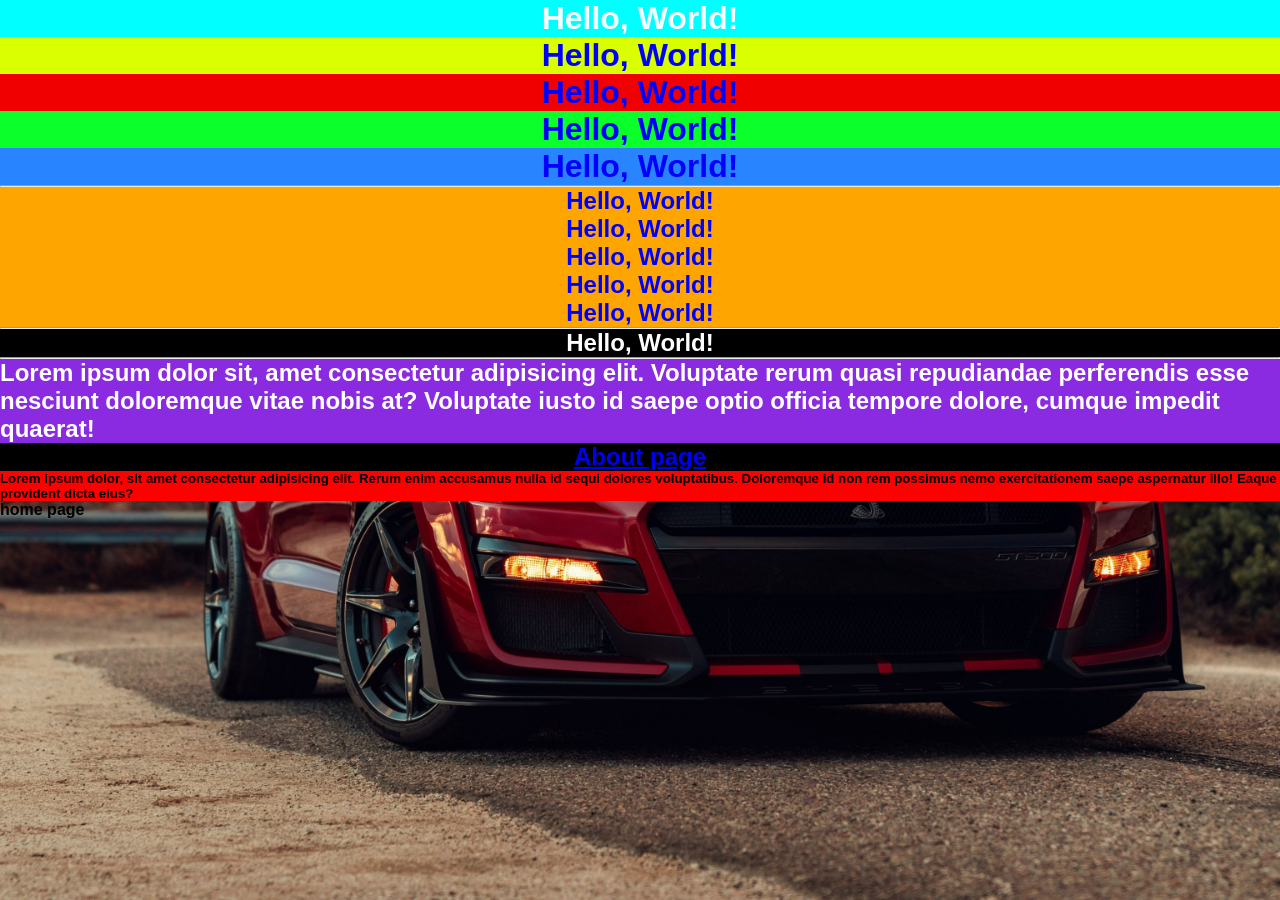
<file: index.html>
<!doctype html>
<html lang="en">
  <head>
    <meta charset="UTF-8" />
    <meta name="viewport" content="width=device-width, initial-scale=1.0" />
    <link rel="stylesheet" href="css/style.css" />
    <title>Document</title>
    
<!-- internal CSS -->
    <style>
      /*element selector*/
      h2 {
        background-color: orange;
        color: blue;
        text-align: center;
      }
 
      /*element selector*/p {
        background-color: blueviolet;
        color: white;
        text-align: left;}
    </style>

</!-- internal CSS -->

  </head>
  <body>

     <!-- inline CSS -->
    <h1 style="background-color: aqua; color: azure; text-align: center">
      Hello, World!
    </h1>
    <h1 style="background-color: rgb(217, 255, 0)">Hello, World!</h1>
    <h1 style="background-color: rgb(240, 0, 0)">Hello, World!</h1>
    <h1 style="background-color: rgb(10, 255, 43)">Hello, World!</h1>
    <h1 style="background-color: rgb(40, 133, 255)">Hello, World!</h1>
    </!-- inline CSS -->

    <hr />
<!-- internal CSS --> 
    <h2>Hello, World!</h2>
    <h2>Hello, World!</h2>
    <h2>Hello, World!</h2>
    <h2>Hello, World!</h2>
    <h2>Hello, World!</h2>

</!-- internal CSS -->

  <hr />

  <h2 style="background-color: rgb(0, 0, 0); color: white;">  
    Hello, World!


    <hr />
    <p>Lorem ipsum dolor sit, amet consectetur adipisicing elit. Voluptate rerum quasi repudiandae perferendis 
       esse nesciunt doloremque vitae nobis at? Voluptate iusto id saepe optio officia tempore dolore, cumque impedit quaerat! </p>
       
   <a href="about.html">About page</a>

   <h5 id="bg-h5-color">Lorem ipsum dolor, sit amet consectetur adipisicing elit. Rerum enim accusamus nulla id sequi dolores voluptatibus. Doloremque id non rem possimus nemo exercitationem saepe aspernatur illo! Eaque provident dicta eius? </h5>
   
   <h4>home page</h4>
    
    </body>
</html>
</file>
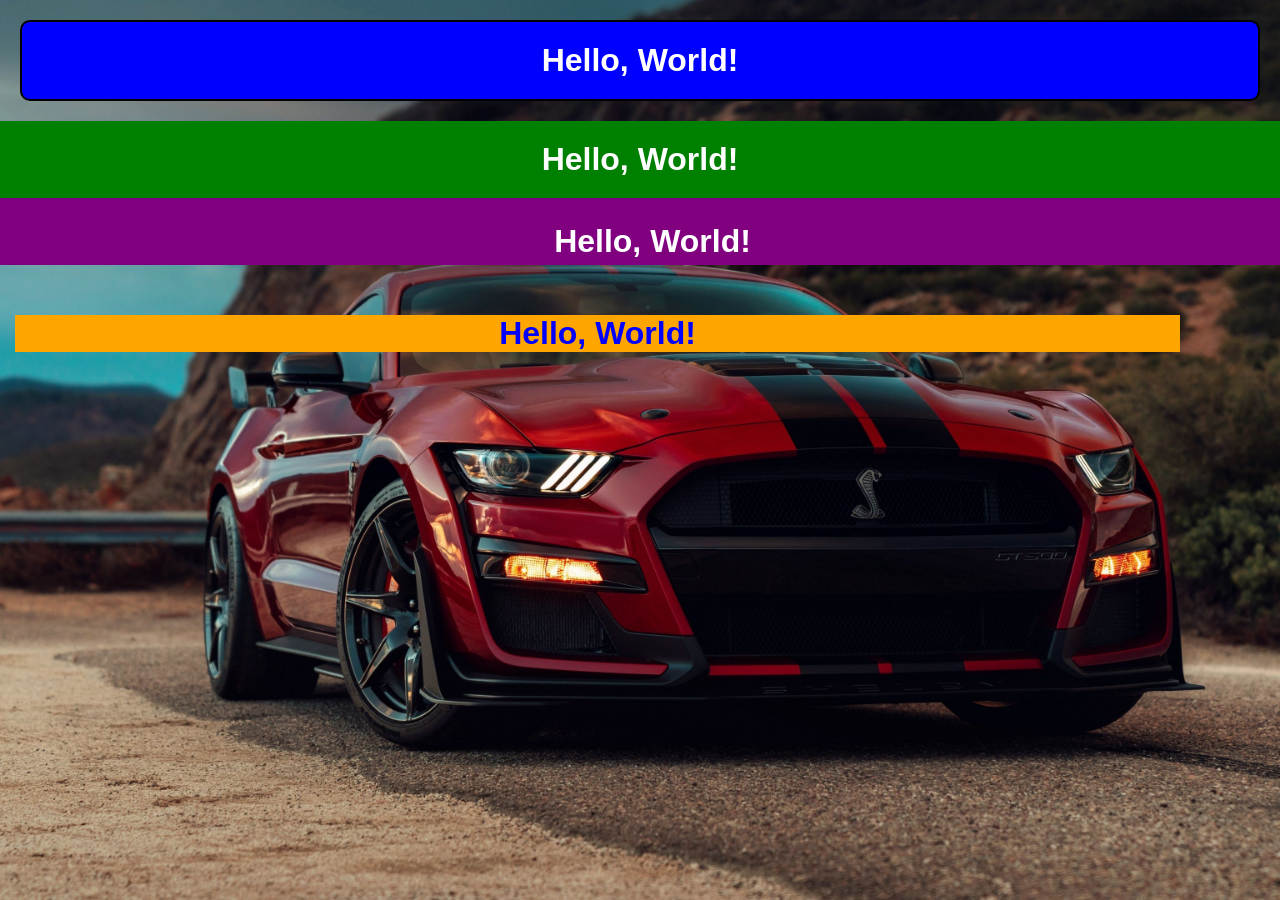
<file: 2index.html>
<!doctype html>
<html lang="en">
  <head>
    <meta charset="UTF-8" />
    <meta name="viewport" content="width=device-width, initial-scale=1.0" />
    <link rel="stylesheet" href="css/style.css" />
    <title>2Document</title>
    
    <h1 class="bg-h1-one">Hello, World!</h1>
    <h1 class="bg-h1-two">Hello, World!</h1>
    <h1 class="bg-h1-three">Hello, World!</h1>
    <h1 class="bg-h1-four">Hello, World!</h1>
    </body>
</html>
</file>
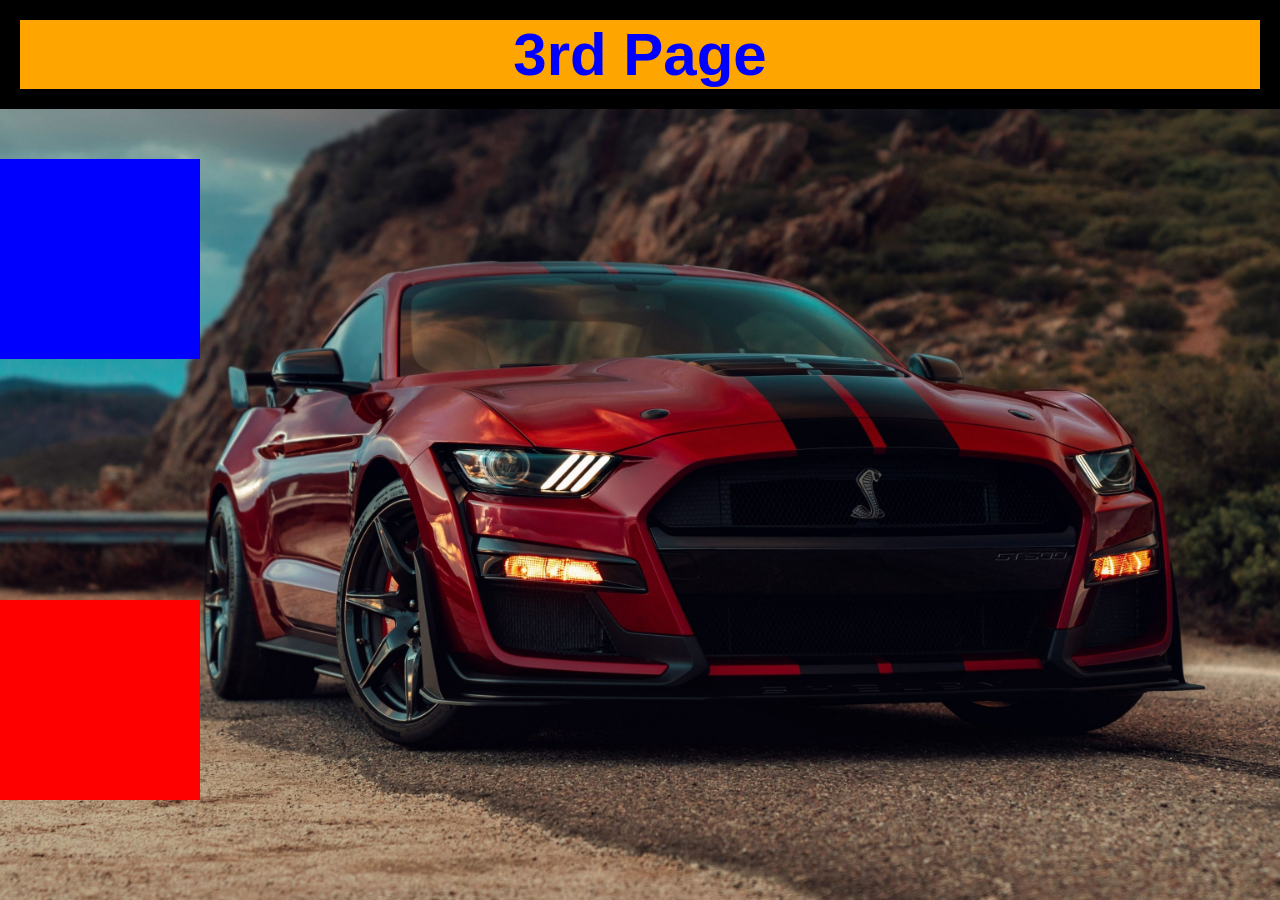
<file: 3index.html>
<!doctype html>
<html lang="en">
  <head>
    <meta charset="UTF-8" />
    <meta name="viewport" content="width=device-width, initial-scale=1.0" />
    <link rel="stylesheet" href="css/style.css" />
    <title>3Document</title>
    <div class="title">
      <h1>3rd Page</h1>
    </div>
    <div id="box-1"></div>
    <div id="box-2"></div>
  </body>
</html>
</file>
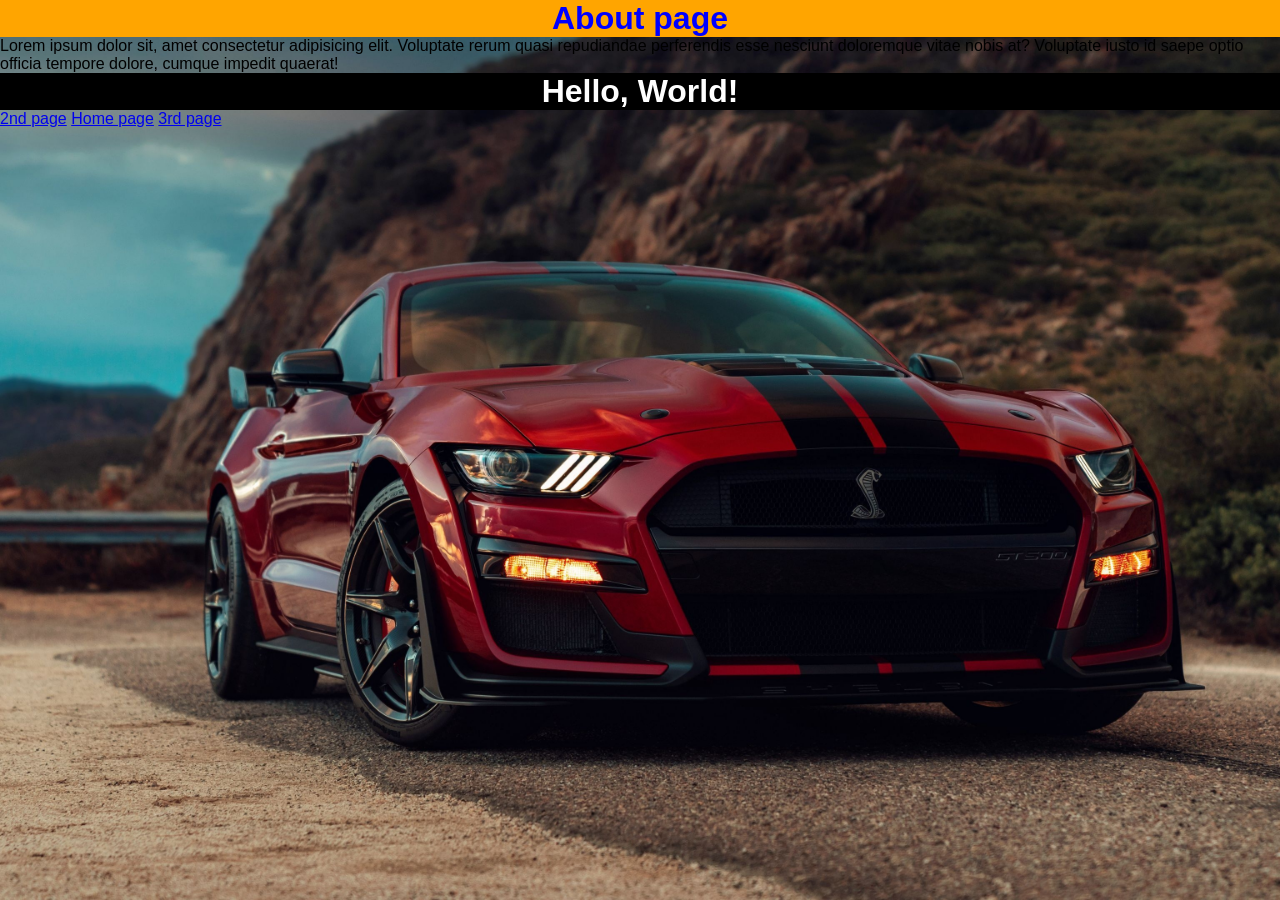
<file: about.html>
<!doctype html>
<html lang="en">
  <head>
    <meta charset="UTF-8" />
    <meta name="viewport" content="width=device-width, initial-scale=1.0" />
    <title>About page</title>
    <link rel="stylesheet" href="css/style.css" />
  </head>
  <body>
    <h1>About page</h1>

    <p>
      Lorem ipsum dolor sit, amet consectetur adipisicing elit. Voluptate rerum
      quasi repudiandae perferendis esse nesciunt doloremque vitae nobis at?
      Voluptate iusto id saepe optio officia tempore dolore, cumque impedit
      quaerat!
    </p>

    <h1 class="bg-color">Hello, World!</h1>
    <a href="2index.html">2nd page</a>
    <a href="index.html">Home page</a>
    <a href="3index.html">3rd page</a>
  </body>
</html>
</file>
<file: css/style.css>
/*global selector- use asterisk(*) */
* {
  margin: 0;
  padding: 0;
  box-sizing: border-box;
}

.title {
  text-align: center;
  color: white;
  font-size: 30px;
  background-color: black;
  padding: 20px;
  top: 20px;  
  left: 20px;
  width: 100%;
}

/*element selector*/
h1 {
  background-color: orange;
  color: blue;
  text-align: center;
}
body {
  font-family: Arial, Helvetica, sans-serif;
}

/*class selector*/
.bg-color {
  background-color: black;
  color: white;
}
/*id selector*/
#bg-h5-color {
  background-color: red;
}

/*css properties*/
.bg-h1-one {
  background-color: blue;
  color: white;
  padding: 20px;
  margin: 20px;
  border: 2px solid black;
  border-radius: 10px;
}
.bg-h1-two {
  background-color: green;
  color: white;
  padding: 20px;
  padding-bottom: 20px;
  padding-left: 20px;
  padding-right: 20px;
}

.bg-h1-three {
  background-color: purple;
  color: white;
  /*top right bottom left*/
  padding: 25px 55px 5px 80px;
}

.bg-h1-four {
  margin: 50px 100px 20px 15px;
}

body {
  background-image: url("../img/262054-3840x2160-desktop-4k-ford-mustang-background.jpg");
  background-size: cover;
  background-repeat: no-repeat;
  background-attachment: fixed;
  background-position: center;
}

/*position*/

#box-1 {
  width: 200px;
  height: 200px;
  background-color: red;
  position: absolute;
  bottom: 100px;
}

#box-2 {
  width: 200px;
  height: 200px;
  background-color: blue;
  position: relative;
  top: 50px;
}
</file>
